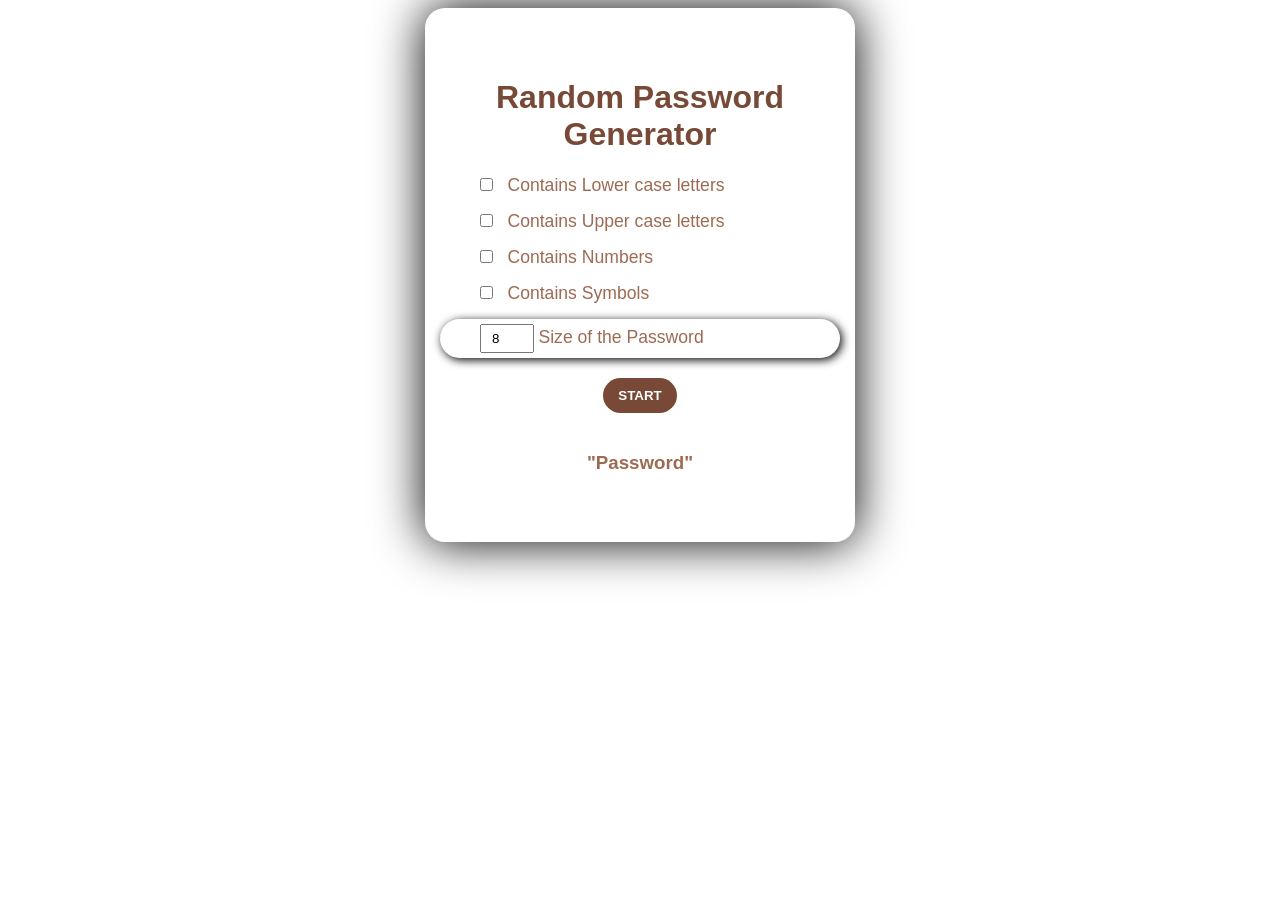
<file: index.html>
<!DOCTYPE html>
<html>
<head>
    <meta charset="UTF-8">
    <meta name="viewport" content="width=device-width, initial-scale=1.0">
    <title>Generator</title>
    <link rel="stylesheet" href="style.css">
</head>
<body>
    <form>
        <h1 id="programName">Random Password <br>Generator</h1>

        <div id="selectElements">
            <input id="lowerCase" type="checkbox" class="passElement">
            <label for="lowerCase">Contains Lower case letters</label><br>

            <input id="upperCase" type="checkbox">
            <label for="upperCase">Contains Upper case letters</label><br>

            <input id="numbers" type="checkbox">
            <label for="numbers">Contains Numbers</label><br>

            <input id="symbols" type="checkbox">
            <label for="symbols">Contains Symbols</label><br>

            <div id="sizeContainer">
                <input type="number" id="size" min="8" max="23" value="8">
                <label for="size">Size of the Password</label>
            </div>
        </div>

        <button id="submitButton" type="button" onclick="checkRequirements()">START</button><br>
        <h3 id="result">"Password"</h3>
    </form>

    <script src="PasswordGenerator.js"></script>
</body>
</html>
</file>
<file: style.css>
#programName{
    color: #774936;
}
form{
    font-family: Arial, sans-serif;
    color: #9d6b53;
    text-align: center;
    width: 400px;
    padding: 50px 15px 50px 15px;
    margin:auto;
    border-radius: 20px;
    box-shadow: 0px 0px 50px black;
}
#selectElements{
    text-align: left;
}
input{
    margin: 0px 10px 20px 40px;
}
label{
    font-size: 1.1em;
}
#sizeContainer{
    box-shadow: 2px 2px 10px black;
    border-radius: 20px;
}
#size{
    width: 40px;
    padding: 5px 0px 5px 10px;
    margin: 5px 0px 5px 40px;
}
#submitButton{
    color: white;
    font-weight: bold;
    background-color: #774936;
    padding: 10px 15px;
    margin: 20px auto 20px auto;
    border: none;
    border-radius: 20px;
    cursor: pointer;
}
#submitButton:active{
    opacity: 0.7;
}
#result{
    cursor: text;
}

@media screen and (max-width: 600px) {
    form{
        width: 100%;
        margin: 0px;
        padding: 1% 0px;
    }
}
</file>
<file: PasswordGenerator.css>
#programName{
    color: #774936;
}
form{
    font-family: Arial, sans-serif;
    color: #9d6b53;
    text-align: center;
    width: 400px;
    padding: 50px 15px 50px 15px;
    margin:auto;
    border-radius: 20px;
    box-shadow: 0px 0px 50px black;
}
#selectElements{
    text-align: left;
}
input{
    margin: 0px 10px 20px 40px;
}
label{
    font-size: 1.1em;
}
#sizeContainer{
    box-shadow: 2px 2px 10px black;
    border-radius: 20px;
}
#size{
    width: 40px;
    padding: 5px 0px 5px 10px;
    margin: 5px 0px 5px 40px;
}
#submitButton{
    color: white;
    font-weight: bold;
    background-color: #774936;
    padding: 10px 15px;
    margin: 20px auto 20px auto;
    border: none;
    border-radius: 20px;
    cursor: pointer;
}
#submitButton:active{
    opacity: 0.7;
}
#result{
    text-wrap: wrap;
    cursor: text;
    width: 100%;
}
</file>
